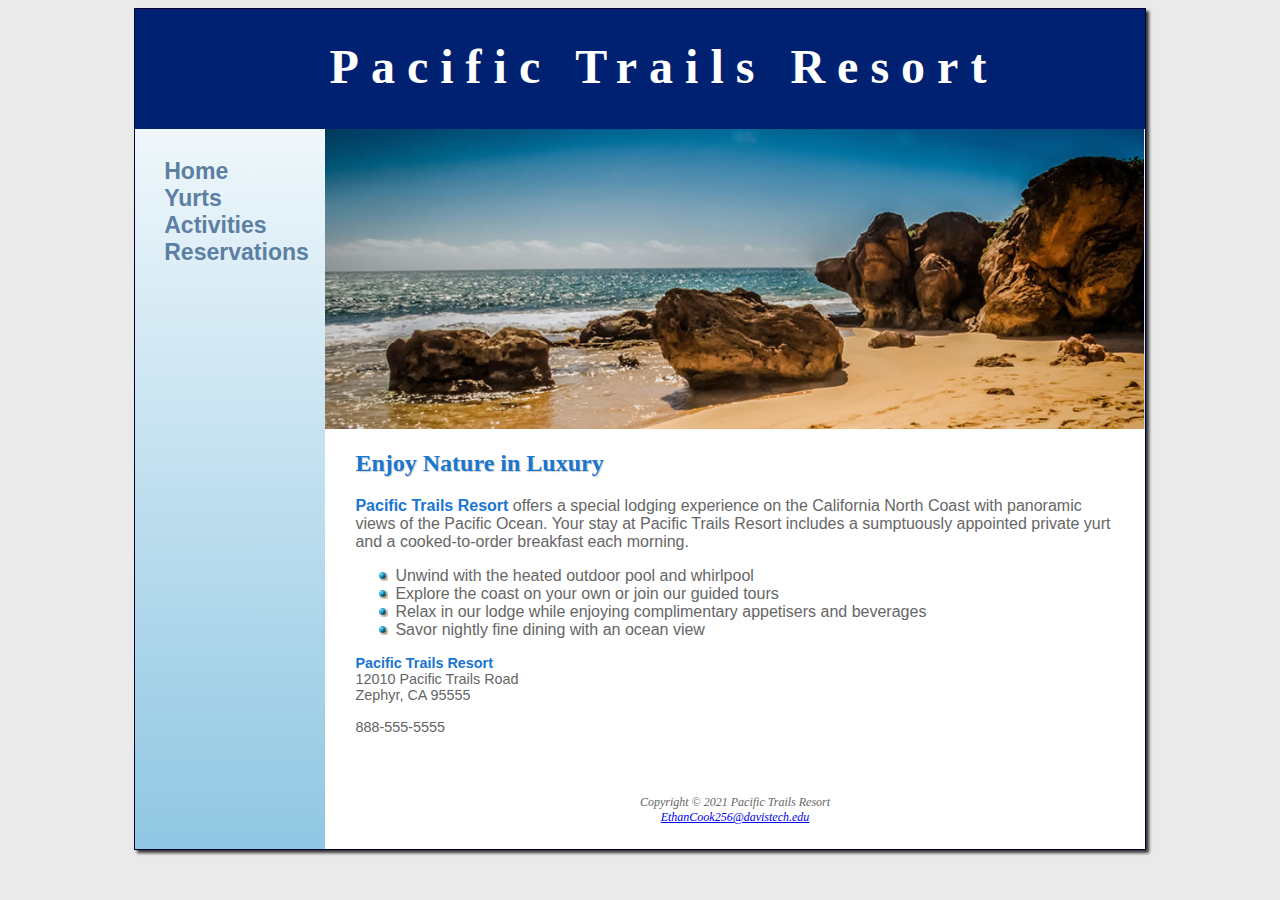
<file: index.html>
<!DOCTYPE html>

<!-- PACIFIC TRAILS `index.html` | BUILD VERSION 7.0 -->

<html lang="en">
    <head>
        <title>Pacific Trails Resort</title>
        <meta charset="utf-8" />
        <link rel="stylesheet" href="style.css" />
    </head>

    <body>
        <div id="wrapper">
            <header>
                <h1><a href="index.html">Pacific Trails Resort</a></h1>
            </header>

            <nav>
                <ul>
                    <!-- Home Page, Current File. -->
                    <li><a href="index.html">Home</a></li>
                    <!-- Yurt Information Page -->
                    <li><a href="yurts.html">Yurts</a></li>
                    <!-- Resort Activities Page -->
                    <li><a href="activities.html">Activities</a></li>
                    <!-- Book Reservations Page -->
                    <li><a href="reservations.html">Reservations</a></li>
                </ul>
            </nav>

            <div id="homehero"></div>

            <main>
                <h2>Enjoy Nature in Luxury</h2>

                <p>
                    <span class="resort">Pacific Trails Resort</span> offers a
                    special lodging experience on the California North Coast
                    with panoramic views of the Pacific Ocean. Your stay at
                    Pacific Trails Resort includes a sumptuously appointed
                    private yurt and a cooked-to-order breakfast each morning.
                </p>

                <!-- An li element's end tag may be omitted if the li element is immediately followed 
                by another li element or if there is no more content in the parent element.
            -->

                <ul>
                    <li>Unwind with the heated outdoor pool and whirlpool</li>
                    <li>
                        Explore the coast on your own or join our guided tours
                    </li>
                    <li>
                        Relax in our lodge while enjoying complimentary
                        appetisers and beverages
                    </li>
                    <li>Savor nightly fine dining with an ocean view</li>
                </ul>

                <!-- Contact Information -->

                <div id="contact">
                    <span class="resort">Pacific Trails Resort</span><br />
                    12010 Pacific Trails Road<br />
                    Zephyr, CA 95555<br /><br />
                    888-555-5555<br /><br />
                </div>
            </main>

            <footer>
                Copyright &copy; 2021 Pacific Trails Resort<br />
                <a href="mailto:EthanCook256@davistech.edu">
                    EthanCook256@davistech.edu
                </a>
            </footer>
        </div>
    </body>
</html>
</file>
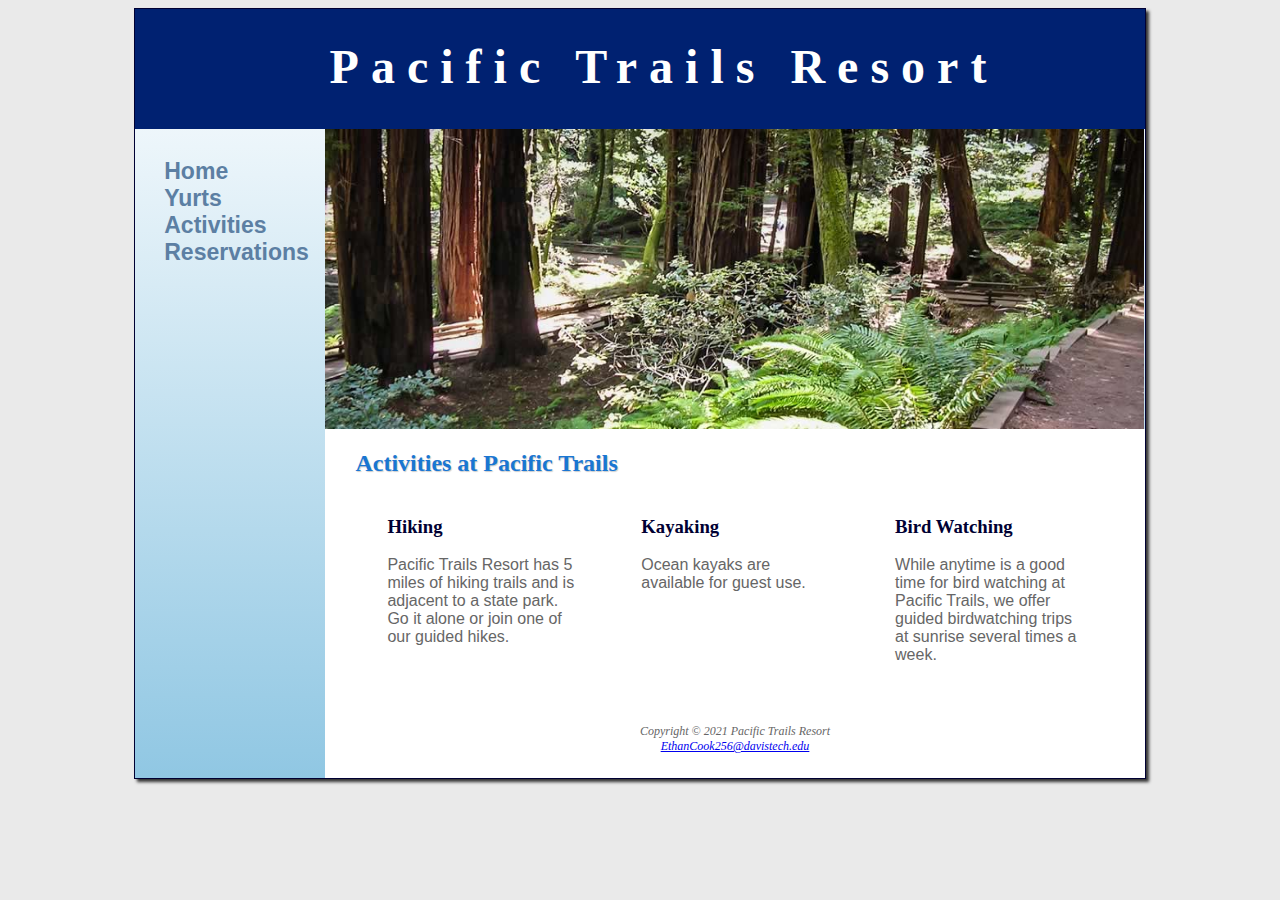
<file: activities.html>
<!DOCTYPE html>

<!-- PACIFIC TRAILS `activities.html` | BUILD VERSION 5.0 -->

<html lang="en">
    <head>
        <title>Pacific Trails Resort :: Activities</title>
        <meta charset="utf-8" />
        <link rel="stylesheet" href="style.css" />
    </head>

    <body>
        <div id="wrapper">
            <header>
                <h1>Pacific Trails Resort</h1>
            </header>

            <nav>
                <ul>
                    <!-- Home Page, Current File. -->
                    <li><a href="index.html">Home</a></li>
                    <!-- Yurt Information Page -->
                    <li><a href="yurts.html">Yurts</a></li>
                    <!-- Resort Activities Page -->
                    <li><a href="activities.html">Activities</a></li>
                    <!-- Book Reservations Page -->
                    <li><a href="reservations.html">Reservations</a></li>
                </ul>
            </nav>

            <div id="trailhero"></div>

            <main>
                <h2>Activities at Pacific Trails</h2>

                <section>
                    <h3>Hiking</h3>

                    <p>
                        Pacific Trails Resort has 5 miles of hiking trails and
                        is adjacent to a state park. Go it alone or join one of
                        our guided hikes.
                    </p>
                </section>
                <section>
                    <h3>Kayaking</h3>

                    <p>
                        Ocean kayaks are available for guest use.
                    </p>
                </section>
                <section>
                    <h3>Bird Watching</h3>

                    <p>
                        While anytime is a good time for bird watching at
                        Pacific Trails, we offer guided birdwatching trips at
                        sunrise several times a week.
                    </p>
                </section>
            </main>

            <footer>
                Copyright &copy; 2021 Pacific Trails Resort<br />
                <a href="mailto:EthanCook256@davistech.edu">
                    EthanCook256@davistech.edu
                </a>
            </footer>
        </div>
    </body>
</html>
</file>
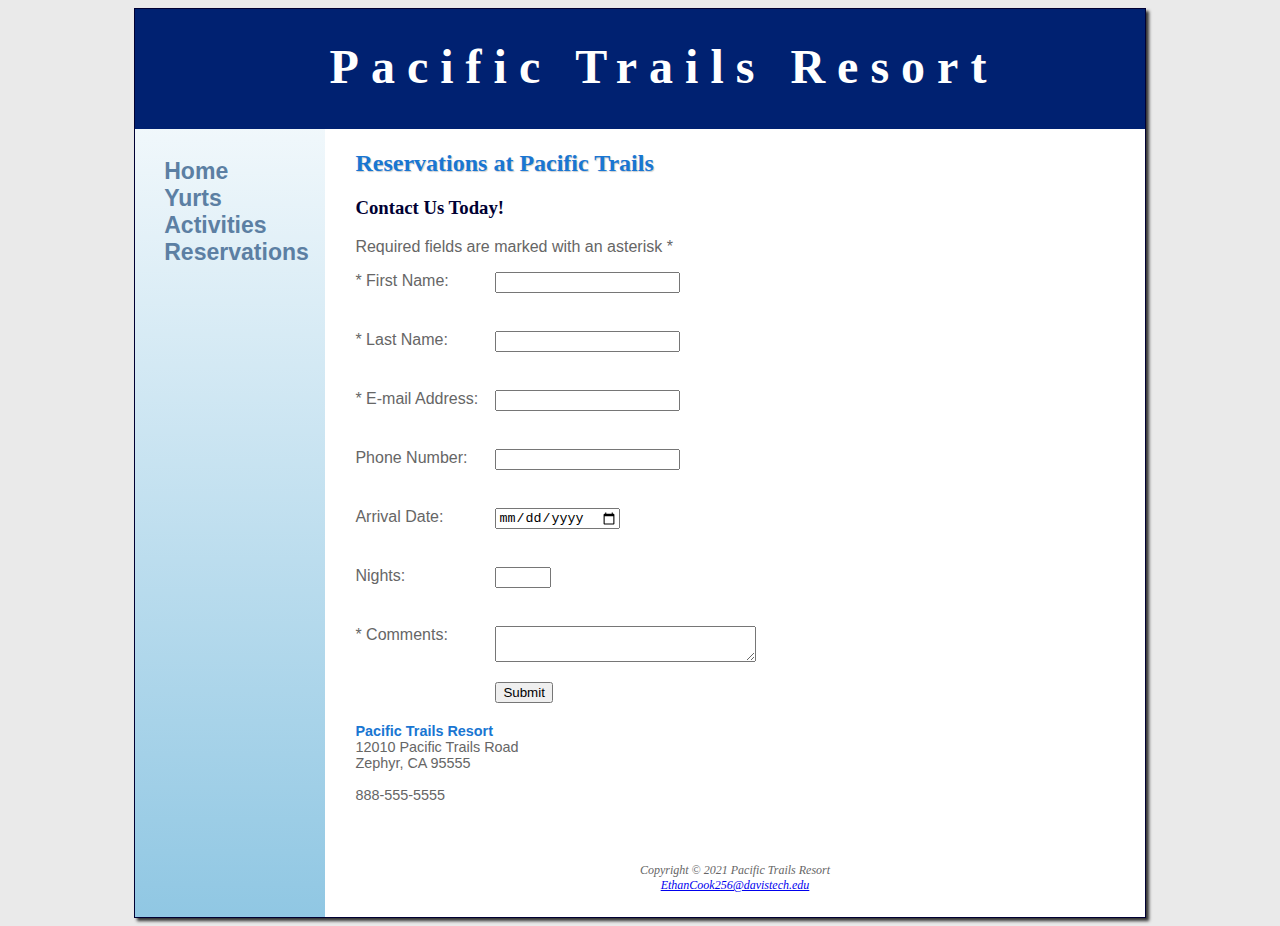
<file: reservations.html>
<!DOCTYPE html>

<!-- PACIFIC TRAILS `reservations.html` | BUILD VERSION 1.0 -->

<html lang="en">
    <head>
        <title>Pacific Trails Resort :: Reservations</title>
        <meta charset="utf-8" />
        <link rel="stylesheet" href="style.css" />
    </head>

    <body>
        <div id="wrapper">
            <header>
                <h1><a href="index.html">Pacific Trails Resort</a></h1>
            </header>

            <nav>
                <ul>
                    <!-- Home Page -->
                    <li><a href="index.html">Home</a></li>
                    <!-- Yurt Information Page -->
                    <li><a href="yurts.html">Yurts</a></li>
                    <!-- Resort Activities Page -->
                    <li><a href="activities.html">Activities</a></li>
                    <!-- Book Reservations Page, current file -->
                    <li><a href="reservations.html">Reservations</a></li>
                </ul>
            </nav>

            <main>
                <h2>Reservations at Pacific Trails</h2>

                <h3>Contact Us Today!</h3>

                <p>Required fields are marked with an asterisk *</p>

                <!-- Information Form -->

                <form
                    method="POST"
                    action="https://webdevbasics.net/scripts/pacific.php"
                >
                    <label for="myFName">* First Name:</label>
                    <input
                        type="text"
                        name="myFName"
                        id="myFName"
                        required="required"
                    /><br />

                    <label for="myLName">* Last Name:</label>
                    <input
                        type="text"
                        name="myLName"
                        id="myLName"
                        required="required"
                    /><br />

                    <label for="myEmail">* E-mail Address:</label>
                    <input
                        type="email"
                        name="myEmail"
                        id="myEmail"
                        required="required"
                    /><br />

                    <label for="myNumber">Phone Number:</label>
                    <input type="number" name="myNumber" id="myNumber" /><br />

                    <label for="myDate">Arrival Date:</label>
                    <input type="date" name="myDate" id="myDate" /><br />

                    <label for="myNights">Nights:</label>
                    <input
                        type="number"
                        name="myNights"
                        id="myNights"
                        min="1"
                        max="14"
                    /><br />

                    <!-- Weird that the comments and not the number/stay dates are a required field. -->

                    <label for="myComments">* Comments:</label>
                    <textarea
                        name="myComments"
                        id="myComments"
                        cols="30"
                        rows="2"
                        required="required"
                    ></textarea>

                    <input type="submit" value="Submit" />
                </form>

                <!-- Contact Information -->

                <div id="contact">
                    <span class="resort">Pacific Trails Resort</span><br />
                    12010 Pacific Trails Road<br />
                    Zephyr, CA 95555<br /><br />
                    888-555-5555<br /><br />
                </div>
            </main>

            <footer>
                Copyright &copy; 2021 Pacific Trails Resort<br />
                <a href="mailto:EthanCook256@davistech.edu">
                    EthanCook256@davistech.edu
                </a>
            </footer>
        </div>
    </body>
</html>
</file>
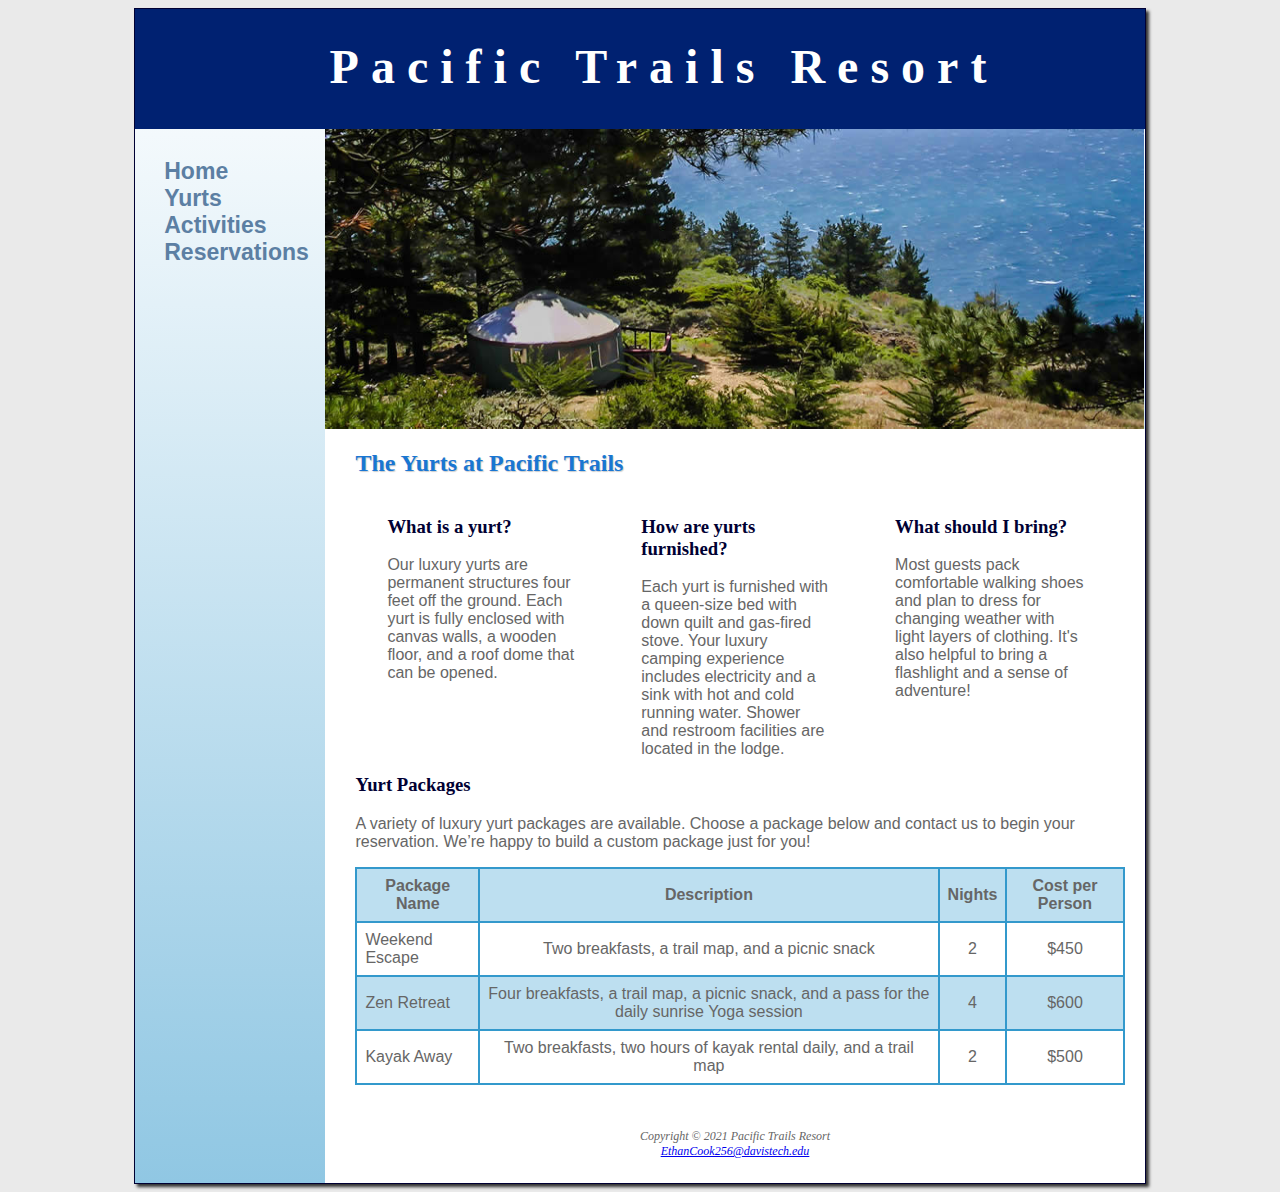
<file: yurts.html>
<!DOCTYPE html>

<!-- PACIFIC TRAILS `yurts.html` | BUILD VERSION 6.0 -->

<html lang="en">
    <head>
        <title>Pacific Trails Resort :: Yurts</title>
        <meta charset="utf-8" />
        <link rel="stylesheet" href="style.css" />
    </head>

    <body>
        <div id="wrapper">
            <header>
                <h1>Pacific Trails Resort</h1>
            </header>

            <nav>
                <ul>
                    <!-- Home Page, Current File. -->
                    <li><a href="index.html">Home</a></li>
                    <!-- Yurt Information Page -->
                    <li><a href="yurts.html">Yurts</a></li>
                    <!-- Resort Activities Page -->
                    <li><a href="activities.html">Activities</a></li>
                    <!-- Book Reservations Page -->
                    <li><a href="reservations.html">Reservations</a></li>
                </ul>
            </nav>

            <div id="yurthero"></div>

            <main>
                <h2>The Yurts at Pacific Trails</h2>
                <section>
                    <h3>What is a yurt?</h3>

                    <p>
                        Our luxury yurts are permanent structures four feet off
                        the ground. Each yurt is fully enclosed with canvas
                        walls, a wooden floor, and a roof dome that can be
                        opened.
                    </p>
                </section>
                <section>
                    <h3>How are yurts furnished?</h3>

                    <p>
                        Each yurt is furnished with a queen-size bed with down
                        quilt and gas-fired stove. Your luxury camping
                        experience includes electricity and a sink with hot and
                        cold running water. Shower and restroom facilities are
                        located in the lodge.
                    </p>
                </section>
                <section>
                    <h3>What should I bring?</h3>

                    <p>
                        Most guests pack comfortable walking shoes and plan to
                        dress for changing weather with light layers of
                        clothing. It's also helpful to bring a flashlight and a
                        sense of adventure!
                    </p>
                </section>

                <!-- Yurt Packages table-->

                <div id="special">
                    <h3>Yurt Packages</h3>
                    <p>
                        A variety of luxury yurt packages are available. Choose
                        a package below and contact us to begin your
                        reservation. We’re happy to build a custom package just
                        for you!
                    </p>
                    <table>
                        <tr>
                            <th>Package Name</th>
                            <th>Description</th>
                            <th>Nights</th>
                            <th>Cost per Person</th>
                        </tr>
                        <tr>
                            <td class="text">Weekend Escape</td>
                            <td>
                                Two breakfasts, a trail map, and a picnic snack
                            </td>
                            <td>2</td>
                            <td>$450</td>
                        </tr>
                        <tr>
                            <td class="text">Zen Retreat</td>
                            <td>
                                Four breakfasts, a trail map, a picnic snack,
                                and a pass for the daily sunrise Yoga session
                            </td>
                            <td>4</td>
                            <td>$600</td>
                        </tr>
                        <tr>
                            <td class="text">Kayak Away</td>
                            <td>
                                Two breakfasts, two hours of kayak rental daily,
                                and a trail map
                            </td>
                            <td>2</td>
                            <td>$500</td>
                        </tr>
                    </table>
                </div>
            </main>

            <footer>
                Copyright &copy; 2021 Pacific Trails Resort<br />
                <a href="mailto:EthanCook256@davistech.edu">
                    EthanCook256@davistech.edu
                </a>
            </footer>
        </div>
    </body>
</html>
</file>
<file: style.css>
/* PACIFIC TRAILS `style.css` | BUILD VERSION 7.0 */

/* || Global Styles */

* {
    box-sizing: border-box;
}

/* || Site-Wide */

body {
    font-family: Arial, Helvetica, sans-serif;
    background-color: #eaeaea;
    color: #666;
}

/* || Navigation Bar */

nav {
    font-size: 120%;
    font-weight: bold;
    float: left;
    width: 160px;
    padding: 1.5em;
}

nav a {
    text-decoration: none;
}

nav ul {
    font-size: 1.2em;
    list-style: none;
    margin: 0;
    padding-left: 0;
}

nav a:link {
    color: #5c7fa3;
}

nav a:visited {
    color: #344873;
}

nav a:hover {
    color: #a52a2a;
}

main {
    background-color: #fff;
    margin-left: 190px;
    padding: 1px 20px 20px 30px;
    display: block;
    overflow: auto;
}

main ul {
    list-style-image: url(images/marker.gif);
}

/* || Headers */

header {
    text-align: center;
    color: #fff;
    background-color: #002171;
    height: 120px;
    padding-top: 30px;
    padding-left: 3em;
}

header a:link {
    text-decoration: none;
    color: #fff;
}

header a:visited {
    text-decoration: none;
    color: #90c7e3;
}

header a:hover {
    color: #90c7e3;
}

h1 {
    font-family: Georgia, "Times New Roman", serif;
    font-size: 3em;
    letter-spacing: 0.25em;
    margin-bottom: 0;
    margin-top: 0;
}

h2 {
    font-family: Georgia, "Times New Roman", serif;
    text-shadow: 1px 1px 1px #ccc;
    color: #1976d2;
}

h3 {
    font-family: Georgia, "Times New Roman", serif;
    color: #000033;
}

/* || Table */

table {
    border: solid 2px #3399cc;
    border-spacing: 0;
    border-collapse: collapse;
}

td,
th {
    border: 2px solid #3399cc;
    padding: 0.5em;
}

td {
    text-align: center;
}

tr:nth-of-type(odd) {
    background-color: #bddff0;
}

footer {
    font-family: Georgia, "Times New Roman", Times, serif;
    font-size: 75%;
    font-style: italic;
    text-align: center;
    background-color: #fff;
    margin-left: 190px;
    padding: 2em;
}

section {
    float: left;
    width: 33%;
    padding-left: 2em;
    padding-right: 2em;
}

dt {
    color: #002171;
}

/* || Form Styles */

label {
    text-align: left;
    float: left;
    width: 140px;
    padding-right: 5px;
    display: block;
}

input,
textarea {
    margin-bottom: 20px;
    display: block;
}

input[type="submit"] {
    margin-left: 140px;
}

/* || Class Selectors */

.resort {
    font-weight: bold;
    color: #1976d2;
}

.text {
    text-align: left;
}

/* || ID Selectors */

#special {
    clear: both;
}

#homehero {
    background-image: url(images/coast2.jpg);
    background-repeat: no-repeat;
    background-size: 100% 100%;
    height: 300px;
    margin-left: 190px;
}

#yurthero {
    background-image: url(images/yurt.jpg);
    background-repeat: no-repeat;
    background-size: 100% 100%;
    height: 300px;
    margin-left: 190px;
}

#trailhero {
    background-image: url(images/trail.jpg);
    background-repeat: no-repeat;
    background-size: 100% 100%;
    height: 300px;
    margin-left: 190px;
}

#contact {
    font-size: 90%;
}

#wrapper {
    background-color: #90c7e3;
    background-image: linear-gradient(#fff, #90c7e3);
    width: 80%;
    min-width: 960px;
    max-width: 2048px;
    margin-left: auto;
    margin-right: auto;
    box-shadow: 3px 3px 3px #333;
    border: 1px solid #000033;
}
</file>
